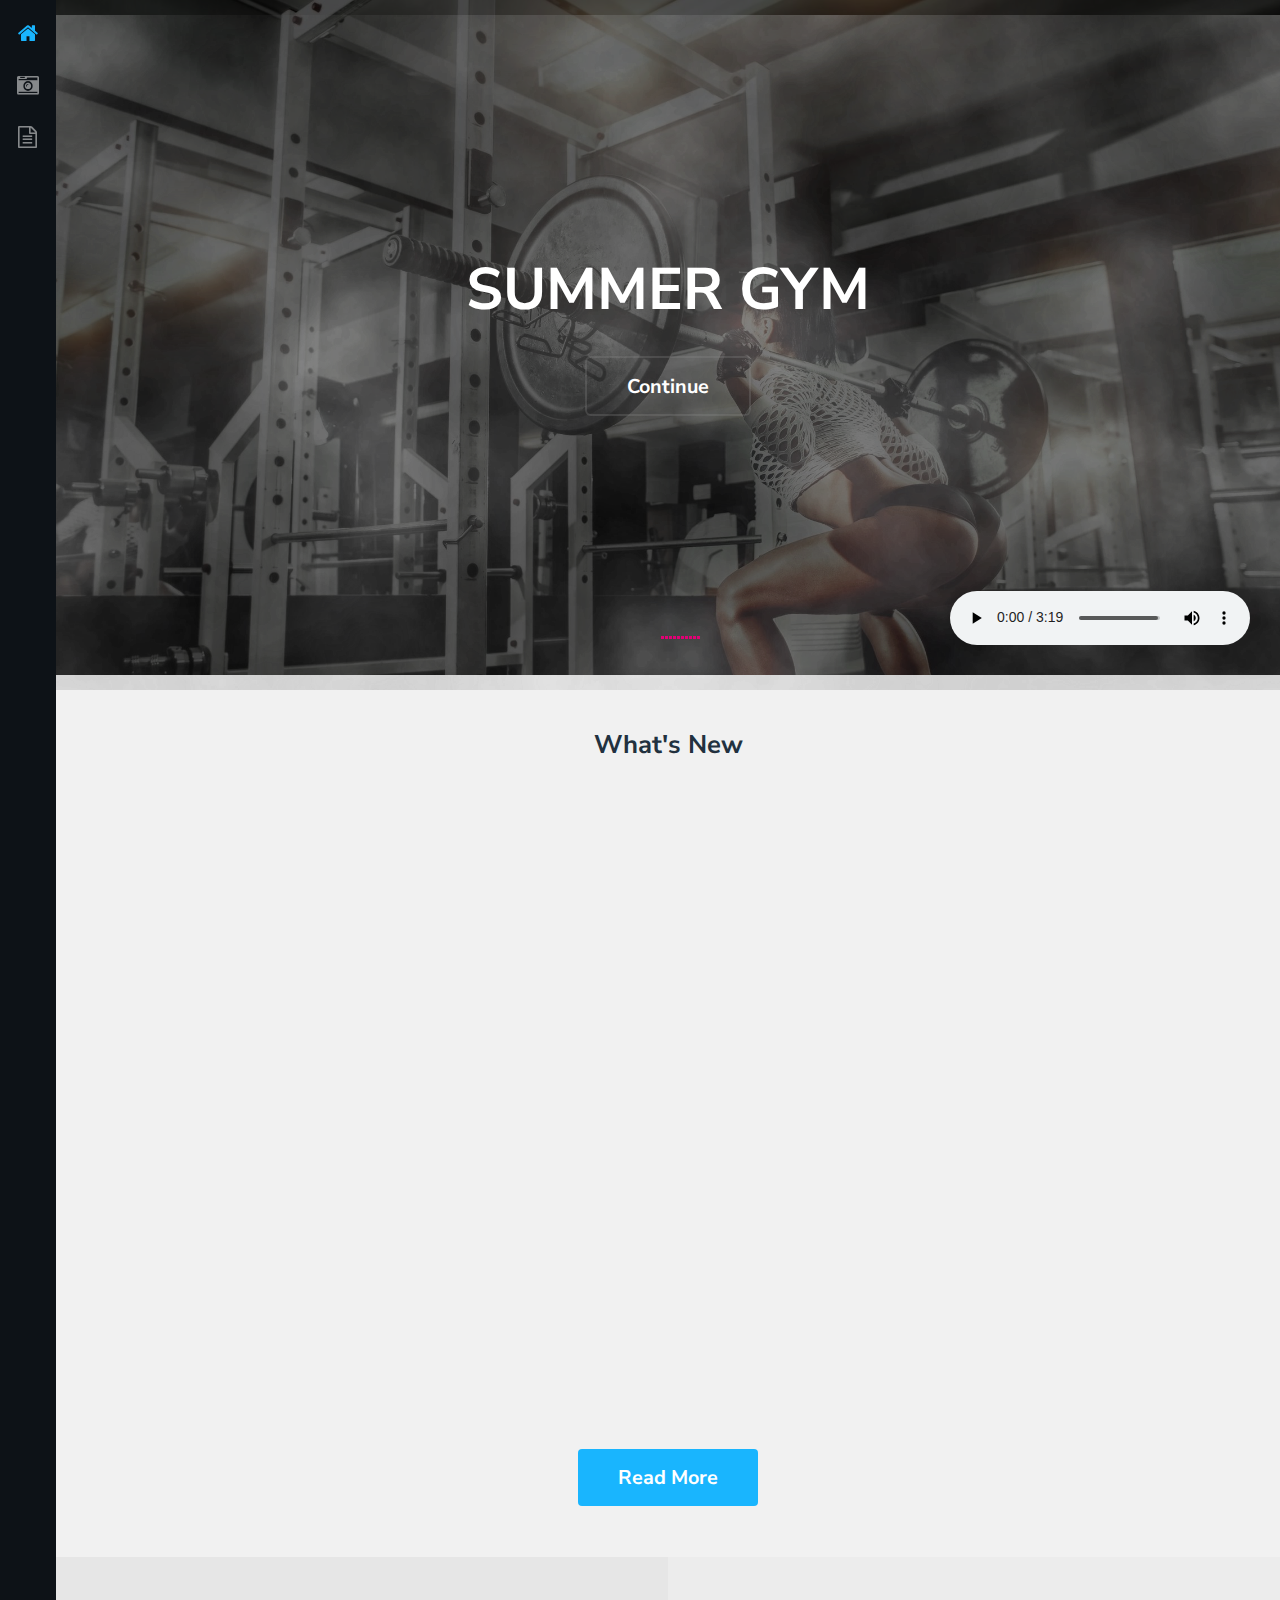
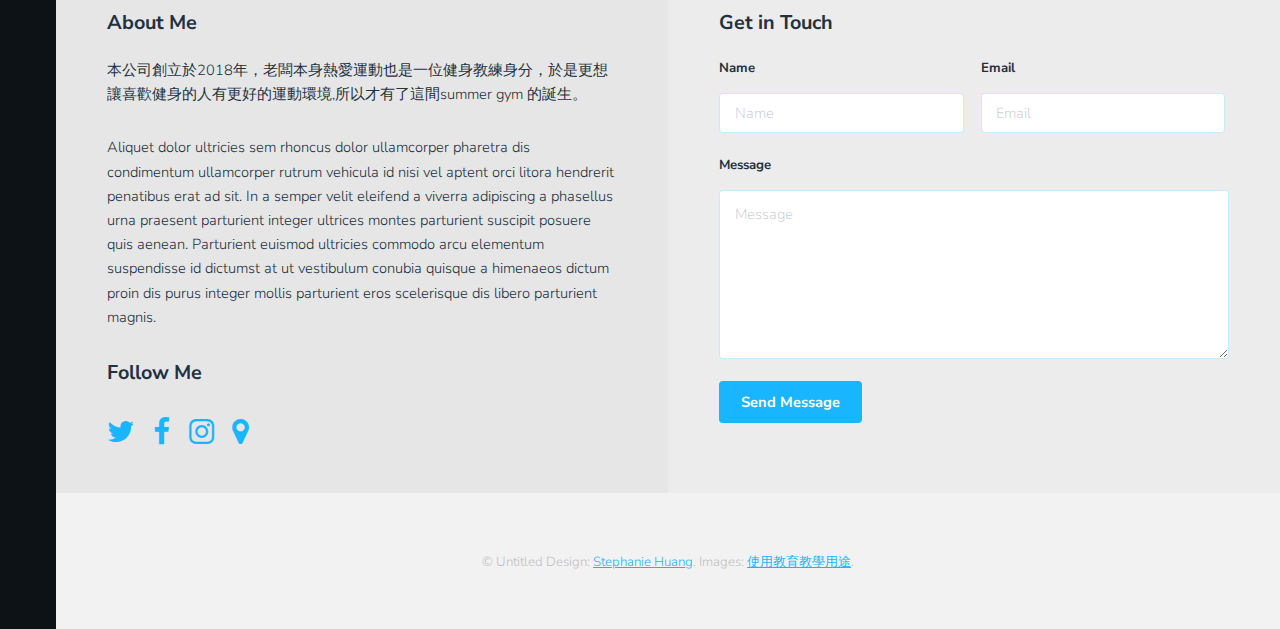
<file: index.html>
<!DOCTYPE HTML>

<html>

<head>
	<title>SUMMER GYM</title>
	<meta charset="utf-8" />
	<meta name="viewport" content="width=device-width, initial-scale=1" />
	<link rel="stylesheet" href="assets/css/main.css" />
	<link rel="stylesheet" href="fog.css">
	<link rel="shortcut icon" href="/dumbbell.png"/>
	<link rel="bookmark" href="/dumbbell.png"/>
	<!-- <link rel="bookmark" href="/dumbbell.png"/>是網頁標題/子目錄的意思 -->



	<style>
		
		#bars {
			height: 30px;
			left: 50%;
			margin: -30px 0 0 -20px;
			position: absolute;
			top: 50%;
			width: 40px;
			z-index: 9999;
			margin-top: 160px;
			margin-left:20px;
		}
	

		.bar {
			background: #E20074;
			bottom: 1px;
			height: 3px;
			position: absolute;
			width: 3px;
			animation: sound 0ms -800ms linear infinite alternate;
		}

		@keyframes sound {
			0% {
				opacity: .35;
				height: 3px;
			}

			100% {
				opacity: 1;
				height: 28px;
			}
		}
		.bar:nth-child(1) {
			left: 1px;
			animation-duration: 474ms;
		}

		.bar:nth-child(2) {
			left: 5px;
			animation-duration: 433ms;
		}

		.bar:nth-child(3) {
			left: 9px;
			animation-duration: 407ms;
		}

		.bar:nth-child(4) {
			left: 13px;
			animation-duration: 458ms;
		}

		.bar:nth-child(5) {
			left: 17px;
			animation-duration: 400ms;
		}

		.bar:nth-child(6) {
			left: 21px;
			animation-duration: 427ms;
		}

		.bar:nth-child(7) {
			left: 25px;
			animation-duration: 441ms;
		}

		.bar:nth-child(8) {
			left: 29px;
			animation-duration: 419ms;
		}

		.bar:nth-child(9) {
			left: 33px;
			animation-duration: 487ms;
		}

		.bar:nth-child(10) {
			left: 37px;
			animation-duration: 442ms;
		}
	</style>

</head>

<body>
	<div id='bars'>
		<div class='bar'></div>
		<div class='bar'></div>
		<div class='bar'></div>
		<div class='bar'></div>
		<div class='bar'></div>
		<div class='bar'></div>
		<div class='bar'></div>
		<div class='bar'></div>
		<div class='bar'></div>
		<div class='bar'></div>
	</div>


	<div class="page-wrap">

			<!-- Nav -->
			<nav id="nav">
				<ul>
					<li><a href="index.html" class="active"><span class="icon fa-home"></span></a></li>
					<li><a href="gallery.html"><span class="icon fa-camera-retro"></span></a></li>
					<li><a href="generic.html"><span class="icon fa-file-text-o"></span></a></li>
				</ul>
			</nav>
	
			<!-- Main -->
			<section id="main">
	
				<!-- Banner -->
				<section id="banner">
					<div class="inner">
						<h1>SUMMER  GYM</h1>
						<p><a href="https://templated.co"></a></p>
						<ul class="actions">
							<li><a href="#galleries" class="button alt scrolly big">Continue</a></li>
						</ul>
	
	
					</div>
					<!-- <img class="fogwrapper" src="/images/banner1.jpg"> -->
					<div id="foglayer_01" class="fog">
						<div class="image01"></div>
						<div class="image02"></div>
					</div>
					<div id="foglayer_02" class="fog">
						<div class="image01"></div>
						<div class="image02"></div>
					</div>
					<div id="foglayer_03" class="fog">
						<div class="image01"></div>
						<div class="image02"></div>
					</div>
						
					<audio id="music_player" controls loop preload="auto">
						<source
							src="Tyga - Dip (Official Video) ft. Nicki Minaj.mp3"
							type="audio/mpeg" />
						Your browser does not support the audio element. -->
					</audio>
					
						
	
				</section>
	
				<!-- Gallery -->
				<section id="galleries">
	
					<!-- Photo Galleries -->
					<div class="gallery">
						<header class="special">
							<h2>What's New</h2>
						</header>
						<div class="content">
							<div class="media">
								<a href="images/fulls/01.jpg"><img src="images/thumbs/01-1.jpg" alt=""
										title="This right here is a caption." /></a>
							</div>
							<div class="media">
								<a href="images/fulls/05.jpg"><img src="images/thumbs/05-5.jpg" alt=""
										title="This right here is a caption." /></a>
							</div>
							<div class="media">
								<a href="images/fulls/09.jpg"><img src="images/thumbs/09-9.jpg" alt=""
										title="This right here is a caption." /></a>
							</div>
							<div class="media">
								<a href="images/fulls/02.jpg"><img src="images/thumbs/02-2.jpg" alt=""
										title="This right here is a caption." /></a>
							</div>
							<div class="media">
								<a href="images/fulls/06.jpg"><img src="images/thumbs/06-6.jpg" alt=""
										title="This right here is a caption." /></a>
							</div>
							<div class="media">
								<a href="images/fulls/16.jpg"><img src="images/thumbs/16-16.jpg" alt=""
										title="This right here is a caption." /></a>
							</div>
							<div class="media">
								<a href="images/fulls/03.jpg"><img src="images/thumbs/03-3.jpg" alt=""
										title="This right here is a caption." /></a>
							</div>
							<div class="media">
								<a href="images/fulls/21.png"><img src="images/thumbs/21-21.jpg" alt=""
										title="This right here is a caption." /></a>
							</div>
						</div>
						<footer>
							<a href="gallery.html" class="button big"> Read More</a>
						</footer>
					</div>
				</section>
	
				<!-- Contact -->
				<section id="contact">
					<!-- Social -->
					<div class="social column">
						<h3>About Me</h3>
						<p>本公司創立於2018年，老闆本身熱愛運動也是一位健身教練身分，於是更想讓喜歡健身的人有更好的運動環境,所以才有了這間summer gym 的誕生。</p>
						<p>Aliquet dolor ultricies sem rhoncus dolor ullamcorper pharetra dis condimentum ullamcorper rutrum
							vehicula id nisi vel aptent orci litora hendrerit penatibus erat ad sit. In a semper velit
							eleifend a viverra adipiscing a phasellus urna praesent parturient integer ultrices montes
							parturient suscipit posuere quis aenean. Parturient euismod ultricies commodo arcu elementum
							suspendisse id dictumst at ut vestibulum conubia quisque a himenaeos dictum proin dis purus
							integer mollis parturient eros scelerisque dis libero parturient magnis.</p>
						<h3>Follow Me</h3>
						<ul class="icons">
							<li><a href="https://loadingram.com/places/top/summer-gym-%E6%A8%82%E5%8A%9B%E5%81%A5%E8%BA%AB%E6%88%BF-511743069236255"  target="_blank" class="icon fa-twitter"><span class="label">Twitter</span></a></li>
							<li><a href="https://www.facebook.com/summergymfitness/" target="_blank" class="icon fa-facebook"><span class="label">Facebook</span></a></li>
							<li><a href="https://www.instagram.com/summergym888/" target="_blank" class="icon fa-instagram"><span class="label">Instagram</span></a></li>
							<li><a href="https://goo.gl/maps/c6rn2M2whowG3s9T8" target="_blank" class="icon fa-map-marker"><span class="label">map-marker</span></a></li>
							<!-- (#=打入google的網站)(target="_blank)是網路分頁 -->
							
							<!-- <li><a href="#" class="icon fa-map-marker"><iframe width='100%' height='200' frameborder='0' scrolling='no' marginheight='0' marginwidth='0' src="https://www.google.com/maps/embed?pb=!1m18!1m12!1m3!1d31779.130261329046!2d120.52825599837844!3d24.076904118818796!2m3!1f0!2f0!3f0!3m2!1i1024!2i768!4f13.1!3m3!1m2!1s0x3469388f2fb20c5d%3A0x14e7cb570bcb76e9!2zNTAw5b2w5YyW57ij5b2w5YyW5biC5pet5YWJ6KW_6LevMzbomZ8!5e0!3m2!1szh-TW!2stw!4v1564840841063!5m2!1szh-TW!2stw" width="600" height="450" frameborder="0" style="border:0" allowfullscreen></iframe></a></li> -->
							
							<!-- <iframe width='100%' height='200' frameborder='0' scrolling='no' marginheight='0' marginwidth='0' src="https://www.google.com/maps/embed?pb=!1m18!1m12!1m3!1d31779.130261329046!2d120.52825599837844!3d24.076904118818796!2m3!1f0!2f0!3f0!3m2!1i1024!2i768!4f13.1!3m3!1m2!1s0x3469388f2fb20c5d%3A0x14e7cb570bcb76e9!2zNTAw5b2w5YyW57ij5b2w5YyW5biC5pet5YWJ6KW_6LevMzbomZ8!5e0!3m2!1szh-TW!2stw!4v1564840841063!5m2!1szh-TW!2stw" width="600" height="450" frameborder="0" style="border:0" allowfullscreen></iframe> -->
							<!-- (iframe是崁入網站視窗) -->
							
							
						</ul>
					</div>
	
					<!-- Form -->
					<div class="column">
						<h3>Get in Touch</h3>
						<!-- <form action="#" method="post"> -->
							<form>
							<div class="field half first">
								<label for="name">Name</label>
								<input name="name" id="name" type="text" placeholder="Name">
							</div>
							<div class="field half">
								<label for="email">Email</label>
								<input name="email" id="email" type="email" placeholder="Email">
							</div>
							<div class="field">
								<label for="message">Message</label>
								<textarea name="message" id="message" rows="6" placeholder="Message"></textarea>
							</div>
							<ul class="actions">
								<li><input value="Send Message" class="button" type="submit"></li>
							</ul>
						</form>
					</div>
	
				</section>
	
				<!-- Footer -->
				<footer id="footer">
					<div class="copyright">
						&copy; Untitled Design: <a href="https://templated.co/">Stephanie Huang</a>. Images: <a
							href="https://unsplash.com/">使用教育教學用途</a>.
					</div>
				</footer>
			</section>
		</div>

	<!-- Scripts -->
	<script src="assets/js/jquery.min.js"></script>
	<script src="assets/js/jquery.poptrox.min.js"></script>
	<script src="assets/js/jquery.scrolly.min.js"></script>
	<script src="assets/js/skel.min.js"></script>
	<script src="assets/js/util.js"></script>
	<script src="assets/js/main.js"></script>
	
	

</body>

</html>
</file>
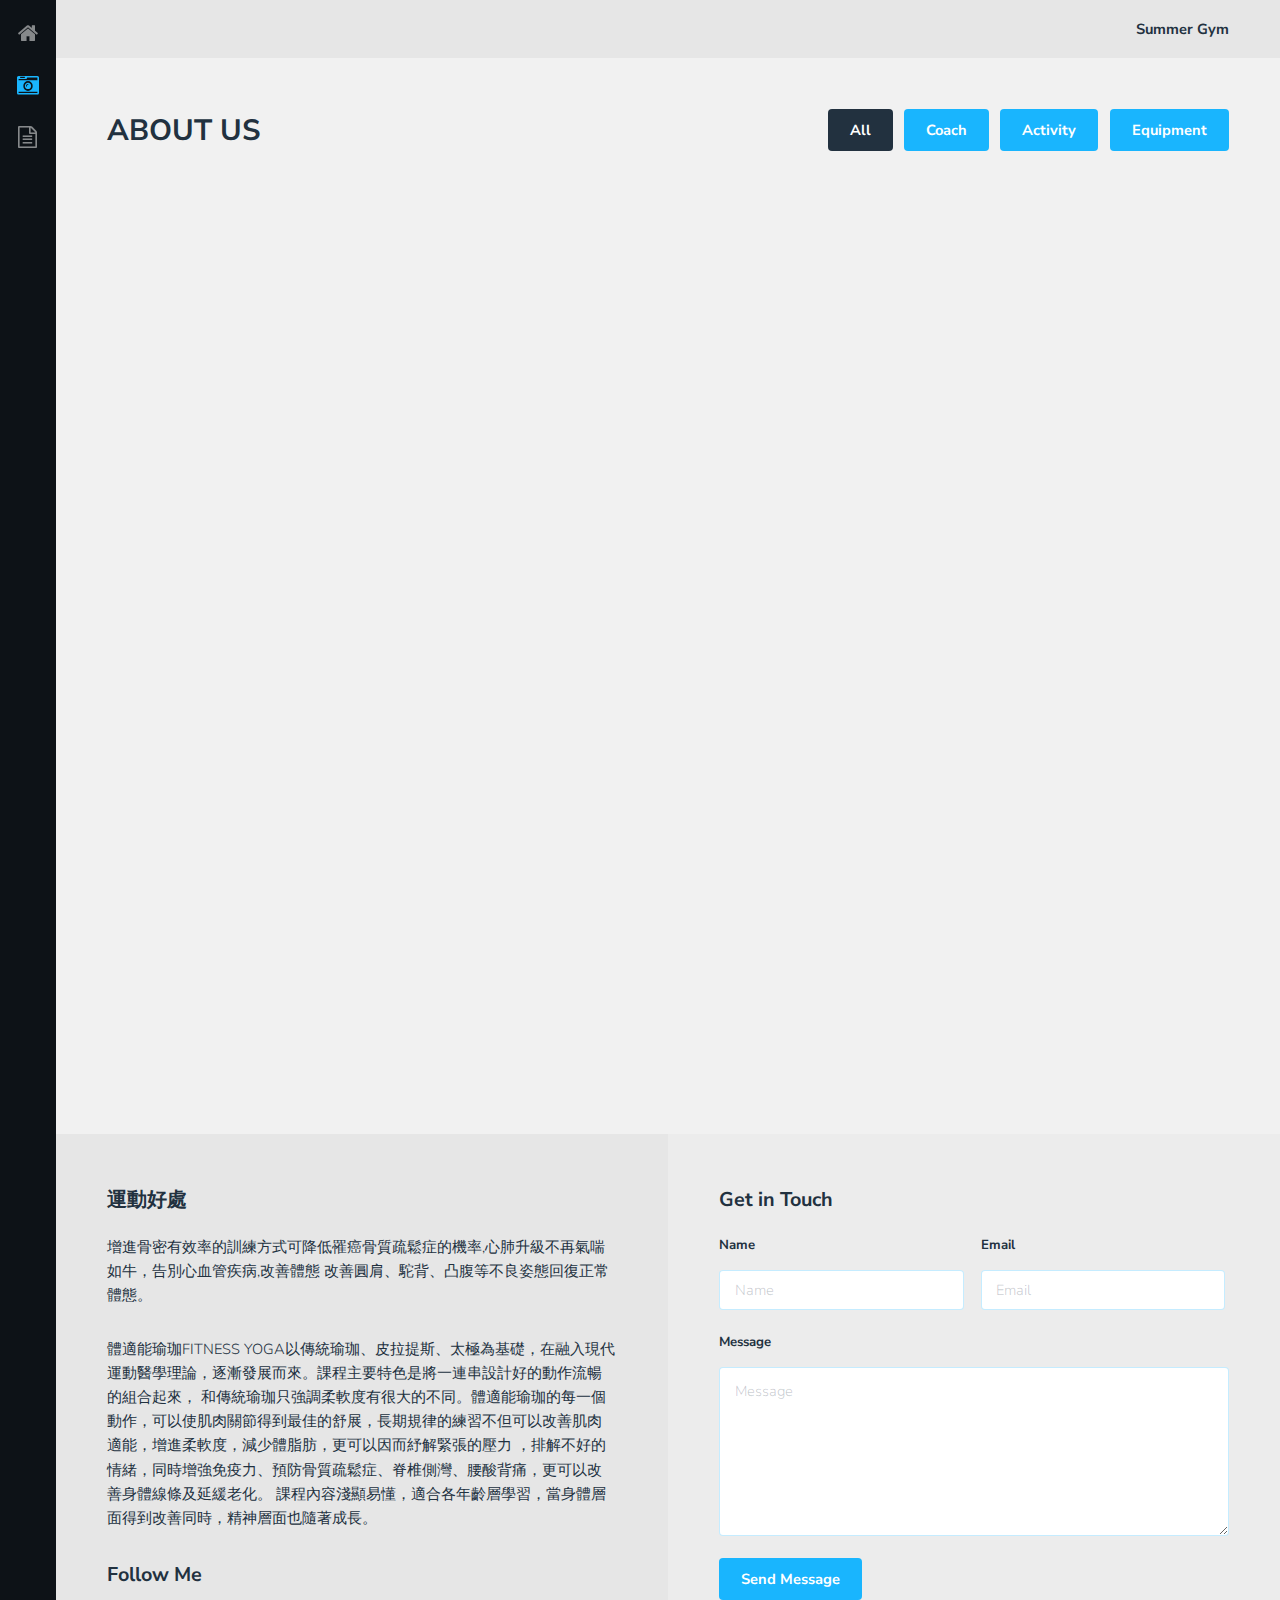
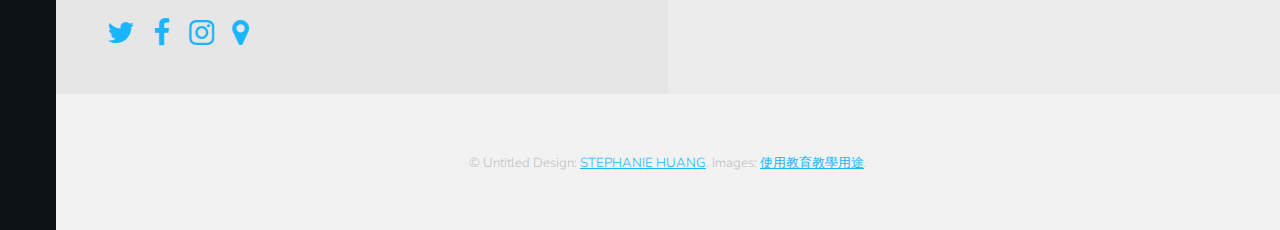
<file: gallery.html>
<!DOCTYPE HTML>
<!--
	Snapshot by TEMPLATED
	templated.co @templatedco
	Released for free under the Creative Commons Attribution 3.0 license (templated.co/license)
-->
<html>

<head>
	<title>SUMMER GYM</title>
	<meta charset="utf-8" />
	<meta name="viewport" content="width=device-width, initial-scale=1" />
	<link rel="stylesheet" href="assets/css/main.css" />
	<link rel="shortcut icon" href="/dumbbell.png"/>
	<link rel="bookmark" href="/dumbbell.png"/>
</head>

<body>



	<div class="page-wrap">

		<!-- Nav -->
		<nav id="nav">
			<ul>
				<li><a href="index.html"><span class="icon fa-home"></span></a></li>
				<li><a href="gallery.html" class="active"><span class="icon fa-camera-retro"></span></a></li>
				<li><a href="generic.html"><span class="icon fa-file-text-o"></span></a></li>
			</ul>
		</nav>

		<!-- Main -->
		<section id="main">

			<!-- Header -->
			<header id="header">
				<div>Summer Gym <span></span></div>
			</header>

			<!-- Gallery -->
			<section id="galleries">

				<!-- Photo Galleries -->
				<div class="gallery">

					<!-- Filters -->
					<header>
						<h1>ABOUT US</h1>
						<ul class="tabs">
							<li><a href="#" data-tag="all" class="button active">All</a></li>
							<li><a href="#" data-tag="Coach" class="button">Coach</a></li>
							<li><a href="#" data-tag="Activity" class="button">Activity</a></li>

							<li><a href="#" data-tag="Equipment" class="button">Equipment</a></li>
						</ul>
					</header>

					<div class="content photo">

						<div class="media all Coach">
							<a href="images/fulls/M/coach/2.jpg"><img src="images/fulls/M/coach/2-2.jpg" alt=""
									title="" /></a>
						</div>
						<div class="media all Activity">
							<a href="images/fulls/M/yoga&coach/yoga1.jpg"><img
									src="images/fulls/M/yoga&coach/yoga1-1.jpg" alt="" title="" /></a>
						</div>
						<div class="media all Equipment">
							<a href="/images/fulls/Equipment/113-main2 - 複製 (2).jpg"><img
									src="/images/fulls/Equipment/113-2.jpg" alt="" title="" /></a>
						</div>
						<div class="media all Coach">
							<a href="images/fulls/M/coach/3.jpg"><img src="images/fulls/M/coach/3-3.jpg" alt=""
									title="" /></a>
						</div>
						<div class="media all Activity">
							<a href="images/fulls/M/yoga&coach/yoga2.jpg"><img
									src="images/fulls/M/yoga&coach/yoga2-2.jpg" alt="" title="" /></a>
						</div>
						<div class="media all Equipment">
							<a href="images/thumbs/Equipment/117-2.jpg"><img src="images/thumbs/Equipment/117-2.jpg"
									alt="" title="" /></a>
						</div>
						<div class="media all Coach">
							<a href="images/fulls/M/coach/5.jpg"><img src="images/fulls/M/coach/5-5.jpg" alt=""
									title="" /></a>
						</div>
						<div class="media all Activity">
							<a href="images/fulls/M/yoga&coach/yoga5-5.jpg"><img
									src="images/fulls/M/yoga&coach/yoga5-5.jpg" alt="" title="" /></a>
						</div>
						<div class="media all Equipment">
							<a href="images/fulls/Equipment/E-03.jpg"><img src="images/fulls/Equipment/E-03.jpg" alt=""
									title="" /></a>
						</div>
						<div class="media all Coach">
							<a href="images/fulls/M/coach/04.jpg"><img src="images/fulls/M/coach/04.jpg" alt="" title="" /></a>
						</div>
						<div class="media all Activity">
							<a href="images/fulls/M/yoga&coach/yoga7.jpg"><img
									src="images/fulls/M/yoga&coach/yoga7-7.jpg" alt="" title="" /></a>
						</div>
						<div class="media all Equipment">
							<a href="images/thumbs/Equipment/E-04.jpg"><img src="images/fulls/Equipment/E-04.jpg" alt=""
									title="" /></a>
						</div>

					</div>
				</div>
			</section>
			<!-- <audio id="music_player" autoplay loop preload="auto">
				<source
					src="Tyga - Dip (Official Video) ft. Nicki Minaj.mp3"
					type="audio/mpeg" />
				Your browser does not support the audio element.
			</audio> -->
			<audio  autoplay="autoplay" src="Chris Lake - I Want You (Official Music Video).mp3" type="audio/mpeg" >
				Your browser does not support the audio element.
				</audio>

			<!-- Contact -->
			<section id="contact">
				<!-- Social -->
				<div class="social column">
					<h3>運動好處</h3>
					<p>增進骨密有效率的訓練方式可降低罹癌骨質疏鬆症的機率,心肺升級不再氣喘如牛，告別心血管疾病,改善體態
						改善圓肩、駝背、凸腹等不良姿態回復正常體態。</p>
					
					<p>體適能瑜珈FITNESS YOGA以傳統瑜珈、皮拉提斯、太極為基礎，在融入現代運動醫學理論，逐漸發展而來。課程主要特色是將一連串設計好的動作流暢的組合起來，
							和傳統瑜珈只強調柔軟度有很大的不同。體適能瑜珈的每一個動作，可以使肌肉關節得到最佳的舒展，長期規律的練習不但可以改善肌肉適能，增進柔軟度，減少體脂肪，更可以因而紓解緊張的壓力
							，排解不好的情緒，同時增強免疫力、預防骨質疏鬆症、脊椎側灣、腰酸背痛，更可以改善身體線條及延緩老化。
							課程內容淺顯易懂，適合各年齡層學習，當身體層面得到改善同時，精神層面也隨著成長。</p>
					<h3>Follow Me</h3>
					<ul class="icons">
						<li><a href="https://loadingram.com/places/top/summer-gym-%E6%A8%82%E5%8A%9B%E5%81%A5%E8%BA%AB%E6%88%BF-511743069236255"  target="_blank" class="icon fa-twitter"><span class="label">Twitter</span></a></li>
						<li><a href="https://www.facebook.com/summergymfitness/" target="_blank" class="icon fa-facebook"><span class="label">Facebook</span></a></li>
						<li><a href="https://www.instagram.com/summergym888/" target="_blank" class="icon fa-instagram"><span class="label">Instagram</span></a></li>
						<li><a href="https://goo.gl/maps/c6rn2M2whowG3s9T8" target="_blank" class="icon fa-map-marker"><span class="label">map-marker</span></a></li>
					</ul>
				</div>

				<!-- Form -->
				<div class="column">
					<h3>Get in Touch</h3>
					<!-- <form action="#" method="post"> -->
							<form>
						<div class="field half first">
							<label for="name">Name</label>
							<input name="name" id="name" type="text" placeholder="Name">
						</div>
						<div class="field half">
							<label for="email">Email</label>
							<input name="email" id="email" type="email" placeholder="Email">
						</div>
						<div class="field">
							<label for="message">Message</label>
							<textarea name="message" id="message" rows="6" placeholder="Message"></textarea>
						</div>
						<ul class="actions">
							<li><input value="Send Message" h class="button" type="submit"></li>
						</ul>
					</form>
				</div>

			</section>

			<!-- Footer -->
			<footer id="footer">
				<div class="copyright">
					&copy; Untitled Design: <a href="https://templated.co/">STEPHANIE HUANG</a>. Images: <a
						href="https://unsplash.com/">使用教育教學用途</a>.
				</div>
			</footer>
		</section>
	</div>

	<!-- Scripts -->
	<script src="assets/js/jquery.min.js"></script>
	<script src="assets/js/jquery.poptrox.min.js"></script>
	<script src="assets/js/jquery.scrolly.min.js"></script>
	<script src="assets/js/skel.min.js"></script>
	<script src="assets/js/util.js"></script>
	<script src="assets/js/main.js"></script>

</body>

</html>
</file>
<file: fog.css>
body {
    overflow-x: hidden; 
    background: #000;
}

/* FOG ANIMATION */
.fogwrapper {
  height: 100%;
  width: 100%;
  position: absolute;
  top: 0;
  -webkit-filter: blur(1px) grayscale(0.2) saturate(1.2) sepia(0.2);
}

#foglayer_01 {
  width: 200%;
  height: 100%;
  position: absolute;
  z-index: 2;
  animation: foglayer_01_opacity 10s linear infinite, foglayer_moveme 15s linear infinite;
  -webkit-animation: foglayer_01_opacity 10s linear infinite, foglayer_moveme 15s linear infinite;
}
#foglayer_01 .image01, #foglayer_01 .image02 {
  background: url("fog1.png") repeat-x top left transparent;
  background-size: 100%;
  width: 50%;
  height: 100%;
  float: left;
}

#foglayer_02 {
  width: 200%;
  height: 100%;
  position: absolute;
  z-index: 2;
  animation: foglayer_02_opacity 21s linear infinite,
				foglayer_moveme 13s linear infinite;
  -webkit-animation: foglayer_01_opacity 21s linear infinite,
				foglayer_moveme 13s linear infinite;
}
#foglayer_02 .image01, #foglayer_02 .image02 {
  background: url("fog2.png") repeat-x top left transparent;
  background-size: 100%;
  width: 50%;
  height: 100%;
  float: left;
}

#foglayer_03 {
  width: 200%;
  height: 100%;
  position: absolute;
  z-index: 2;
  animation: foglayer_02_opacity 21s linear infinite,
				foglayer_moveme 13s linear infinite;
  -webkit-animation: foglayer_01_opacity 21s linear infinite,
				foglayer_moveme 13s linear infinite;
}
#foglayer_03 .image01, #foglayer_03 .image02 {
  background: url("fog2.png") repeat-x top left transparent;
  background-size: 100%;
  width: 50%;
  height: 100%;
  float: left;
}

@keyframes foglayer_01_opacity {
  0% {
    opacity: .1;
  }
  22% {
    opacity: .5;
  }
  40% {
    opacity: .28;
  }
  58% {
    opacity: .4;
  }
  80% {
    opacity: .16;
  }
  100% {
    opacity: .1;
  }
}
@-webkit-keyframes foglayer_01_opacity {
  0% {
    opacity: .1;
  }
  22% {
    opacity: .5;
  }
  40% {
    opacity: .28;
  }
  58% {
    opacity: .4;
  }
  80% {
    opacity: .16;
  }
  100% {
    opacity: .1;
  }
}

@keyframes foglayer_02_opacity {
  0% {
    opacity: .5;
  }
  25% {
    opacity: .2;
  }
  50% {
    opacity: .1;
  }
  80% {
    opacity: .3;
  }
  100% {
    opacity: .5;
  }
}
@-webkit-keyframes foglayer_02_opacity {
  0% {
    opacity: .5;
  }
  25% {
    opacity: .2;
  }
  50% {
    opacity: .1;
  }
  80% {
    opacity: .3;
  }
  100% {
    opacity: .5;
  }
}

@keyframes foglayer_03_opacity {
  0% {
    opacity: .8;
  }
  27% {
    opacity: .2;
  }
  52% {
    opacity: .6;
  }
  68% {
    opacity: .3;
  }
  100% {
    opacity: .8;
  }
}
@-webkit-keyframes foglayer_03_opacity {
  0% {
    opacity: .8;
  }
  27% {
    opacity: .2;
  }
  52% {
    opacity: .6;
  }
  68% {
    opacity: .3;
  }
  100% {
    opacity: .8;
  }
}

@keyframes foglayer_moveme {
  0% {
    left: 0;
  }
  100% {
    left: -100%;
  }
}
@-webkit-keyframes foglayer_moveme {
  0% {
    left: 0;
  }
  100% {
    left: -100%;
  }
}
</file>
<file: assets/css/main.css>
@import url(font-awesome.min.css);
@import url("https://fonts.googleapis.com/css?family=Nunito+Sans:300,400,600");

/*
	Snapshot by TEMPLATED
	templated.co @templatedco
	Released for free under the Creative Commons Attribution 3.0 license (templated.co/license)
*/

/* Reset */

	html, body, div, span, applet, object, iframe, h1, h2, h3, h4, h5, h6, p, blockquote, pre, a, abbr, acronym, address, big, cite, code, del, dfn, em, img, ins, kbd, q, s, samp, small, strike, strong, sub, sup, tt, var, b, u, i, center, dl, dt, dd, ol, ul, li, fieldset, form, label, legend, table, caption, tbody, tfoot, thead, tr, th, td, article, aside, canvas, details, embed, figure, figcaption, footer, header, hgroup, menu, nav, output, ruby, section, summary, time, mark, audio, video {
		margin: 0;
		padding: 0;
		border: 0;
		font-size: 100%;
		font: inherit;
		vertical-align: baseline;
	}

	article, aside, details, figcaption, figure, footer, header, hgroup, menu, nav, section {
		display: block;
	}

	body {
		line-height: 1;
	}

	ol, ul {
		list-style: none;
	}

	blockquote, q {
		quotes: none;
	}

	blockquote:before, blockquote:after, q:before, q:after {
		content: '';
		content: none;
	}

	table {
		border-collapse: collapse;
		border-spacing: 0;
	}

	body {
		-webkit-text-size-adjust: none;
	}

/* Box Model */

	*, *:before, *:after {
		-moz-box-sizing: border-box;
		-webkit-box-sizing: border-box;
		box-sizing: border-box;
	}

/* Basic */

	@-ms-viewport {
		width: device-width;
	}

	body {
		-ms-overflow-style: scrollbar;
	}

	@media screen and (max-width: 480px) {

		html, body {
			min-width: 320px;
		}

	}

	body {
		background: #fff;
	}

		body.is-loading *, body.is-loading *:before, body.is-loading *:after {
			-moz-animation: none !important;
			-webkit-animation: none !important;
			-ms-animation: none !important;
			animation: none !important;
			-moz-transition: none !important;
			-webkit-transition: none !important;
			-ms-transition: none !important;
			transition: none !important;
		}

/* Type */

	body {
		background-color: #fff;
		color: #22313F;
	}

	body, input, select, textarea {
		font-family: "Nunito Sans", Arial, Helvetica, sans-serif;
		font-size: 13pt;
		font-weight: 300;
		line-height: 1.65;
	}

		@media screen and (max-width: 1680px) {

			body, input, select, textarea {
				font-size: 11pt;
			}

		}

		@media screen and (max-width: 1280px) {

			body, input, select, textarea {
				font-size: 11pt;
			}

		}

		@media screen and (max-width: 980px) {

			body, input, select, textarea {
				font-size: 11pt;
			}

		}

		@media screen and (max-width: 736px) {

			body, input, select, textarea {
				font-size: 12pt;
			}

		}

		@media screen and (max-width: 480px) {

			body, input, select, textarea {
				font-size: 12pt;
			}

		}

	a {
		text-decoration: underline;
		color: #19B5FE;
	}

		a:hover {
			text-decoration: none;
			color: #019be3;
		}

	strong, b {
		font-weight: 700;
	}

	em, i {
		font-style: italic;
	}

	p {
		margin: 0 0 2em 0;
	}

	h1, h2, h3, h4, h5, h6 {
		font-weight: 700;
		line-height: 1.5;
		margin: 0 0 1em 0;
	}

		h1 a, h2 a, h3 a, h4 a, h5 a, h6 a {
			color: inherit;
			text-decoration: none;
		}

	h1 {
		font-size: 2em;
	}

		@media screen and (max-width: 480px) {

			h1 {
				font-size: 1.5em;
			}

		}

	h2 {
		font-size: 1.75em;
	}

		@media screen and (max-width: 480px) {

			h2 {
				font-size: 1.4em;
			}

		}

	h3 {
		font-size: 1.35em;
	}

	h4 {
		font-size: 1.1em;
	}

	h5 {
		font-size: 0.9em;
	}

	h6 {
		font-size: 0.7em;
	}

	sub {
		font-size: 0.8em;
		position: relative;
		top: 0.5em;
	}

	sup {
		font-size: 0.8em;
		position: relative;
		top: -0.5em;
	}

	blockquote {
		border-left: solid 4px;
		font-style: italic;
		margin: 0 0 2em 0;
		padding: 0.5em 0 0.5em 2em;
	}

	code {
		border-radius: 4px;
		border: solid 1px;
		font-family: "Courier New", monospace;
		font-size: 0.9em;
		margin: 0 0.25em;
		padding: 0.25em 0.65em;
	}

	pre {
		-webkit-overflow-scrolling: touch;
		font-family: "Courier New", monospace;
		font-size: 0.9em;
		margin: 0 0 2em 0;
	}

		pre code {
			display: block;
			line-height: 1.75;
			padding: 1em 1.5em;
			overflow-x: auto;
		}

	hr {
		border: 0;
		border-bottom: solid 1px;
		margin: 2em 0;
	}

		hr.major {
			margin: 3em 0;
		}

	.align-left {
		text-align: left;
	}

	.align-center {
		text-align: center;
	}

	.align-right {
		text-align: right;
	}

/* Box */

	.box {
		border-radius: 4px;
		border: solid 1px rgba(144, 144, 144, 0.25);
		margin-bottom: 2em;
		padding: 1.5em;
	}

		.box > :last-child,
		.box > :last-child > :last-child,
		.box > :last-child > :last-child > :last-child {
			margin-bottom: 0;
		}

		.box.alt {
			border: 0;
			border-radius: 0;
			padding: 0;
		}

/* Button */

	input[type="submit"],
	input[type="reset"],
	input[type="button"],
	button,
	.button {
		-moz-appearance: none;
		-webkit-appearance: none;
		-ms-appearance: none;
		appearance: none;
		-moz-transition: background-color 0.2s ease-in-out, color 0.2s ease-in-out;
		-webkit-transition: background-color 0.2s ease-in-out, color 0.2s ease-in-out;
		-ms-transition: background-color 0.2s ease-in-out, color 0.2s ease-in-out;
		transition: background-color 0.2s ease-in-out, color 0.2s ease-in-out;
		background: #19B5FE;
		color: #FFF;
		border-radius: 4px;
		border: 0;
		cursor: pointer;
		display: inline-block;
		font-weight: 700;
		height: 2.85em;
		line-height: 2.95em;
		padding: 0 1.5em;
		text-align: center;
		text-decoration: none;
		white-space: nowrap;
	}

		input[type="submit"].active,
		input[type="reset"].active,
		input[type="button"].active,
		button.active,
		.button.active {
			color: #FFF;
			background: #22313F;
		}

			input[type="submit"].active:hover,
			input[type="reset"].active:hover,
			input[type="button"].active:hover,
			button.active:hover,
			.button.active:hover {
				color: #FFF;
				background: #22313F;
			}

		input[type="submit"]:hover,
		input[type="reset"]:hover,
		input[type="button"]:hover,
		button:hover,
		.button:hover {
			color: #FFF;
			background: #019be3;
		}

		input[type="submit"].alt,
		input[type="reset"].alt,
		input[type="button"].alt,
		button.alt,
		.button.alt {
			background: none;
			box-shadow: 0 0 0 2px rgba(144, 144, 144, 0.25);
		}

			input[type="submit"].alt:hover,
			input[type="reset"].alt:hover,
			input[type="button"].alt:hover,
			button.alt:hover,
			.button.alt:hover {
				background: rgba(144, 144, 144, 0.075);
				box-shadow: 0 0 0 2px rgba(144, 144, 144, 0.25);
			}

		input[type="submit"].icon,
		input[type="reset"].icon,
		input[type="button"].icon,
		button.icon,
		.button.icon {
			padding-left: 1.35em;
		}

			input[type="submit"].icon:before,
			input[type="reset"].icon:before,
			input[type="button"].icon:before,
			button.icon:before,
			.button.icon:before {
				margin-right: 0.5em;
			}

		input[type="submit"].fit,
		input[type="reset"].fit,
		input[type="button"].fit,
		button.fit,
		.button.fit {
			display: block;
			margin: 0 0 1em 0;
			width: 100%;
		}

		input[type="submit"].small,
		input[type="reset"].small,
		input[type="button"].small,
		button.small,
		.button.small {
			font-size: 0.8em;
		}

		input[type="submit"].big,
		input[type="reset"].big,
		input[type="button"].big,
		button.big,
		.button.big {
			font-size: 1.35em;
			padding: 0 2em;
		}

		input[type="submit"].disabled, input[type="submit"]:disabled,
		input[type="reset"].disabled,
		input[type="reset"]:disabled,
		input[type="button"].disabled,
		input[type="button"]:disabled,
		button.disabled,
		button:disabled,
		.button.disabled,
		.button:disabled {
			-moz-pointer-events: none;
			-webkit-pointer-events: none;
			-ms-pointer-events: none;
			pointer-events: none;
			opacity: 0.25;
		}

		@media screen and (max-width: 480px) {

			input[type="submit"],
			input[type="reset"],
			input[type="button"],
			button,
			.button {
				padding: 0;
			}

		}

/* Contact */

	#contact {
		display: -ms-flexbox;
		-ms-flex-pack: justify;
		display: -moz-flex;
		display: -webkit-flex;
		display: -ms-flex;
		display: flex;
		-moz-flex-wrap: wrap;
		-webkit-flex-wrap: wrap;
		-ms-flex-wrap: wrap;
		flex-wrap: wrap;
		-moz-justify-content: space-between;
		-webkit-justify-content: space-between;
		-ms-justify-content: space-between;
		justify-content: space-between;
		background: #ececec;
	}

		#contact form {
			margin: 0;
		}

		#contact .icons {
			margin-bottom: 1em;
		}

		#contact .column {
			padding: 3.5em 0 1.5em 0;
			padding-left: 3.5em;
			padding-right: 3.5em;
			width: 50%;
		}

			#contact .column.social {
				background: #e6e6e6;
			}

			@media screen and (max-width: 980px) {

				#contact .column {
					padding: 2em 0 0.1em 0;
					padding-left: 2em;
					padding-right: 2em;
				}

			}

			@media screen and (max-width: 736px) {

				#contact .column {
					width: 100%;
				}

			}

			@media screen and (max-width: 480px) {

				#contact .column {
					padding: 1em 0 0.1em 0;
					padding-left: 1em;
					padding-right: 1em;
				}

			}

/* Form */

	form {
		margin: 0 0 2em 0;
	}

		form .field {
			margin-bottom: 1.5em;
		}

			form .field.half {
				display: inline-block;
				width: 48%;
			}

				form .field.half.first {
					margin-right: 2.5%;
				}

		@media screen and (max-width: 980px) {

			form .field.half {
				display: block;
				width: 100%;
			}

				form .field.half.first {
					margin-right: 0;
				}

		}

	label {
		display: block;
		font-size: 0.9em;
		font-weight: 700;
		margin: 0 0 1em 0;
	}

	input[type="text"],
	input[type="password"],
	input[type="email"],
	select,
	textarea {
		-moz-appearance: none;
		-webkit-appearance: none;
		-ms-appearance: none;
		appearance: none;
		border-radius: 4px;
		border: solid 1px rgba(25, 181, 254, 0.25);
		color: inherit;
		display: block;
		outline: 0;
		padding: 0 1em;
		text-decoration: none;
		width: 100%;
	}

		input[type="text"]:invalid,
		input[type="password"]:invalid,
		input[type="email"]:invalid,
		select:invalid,
		textarea:invalid {
			box-shadow: none;
		}

		input[type="text"]:active, input[type="text"]:focus,
		input[type="password"]:active,
		input[type="password"]:focus,
		input[type="email"]:active,
		input[type="email"]:focus,
		select:active,
		select:focus,
		textarea:active,
		textarea:focus {
			border: solid 1px #19B5FE;
		}

	.select-wrapper {
		text-decoration: none;
		display: block;
		position: relative;
	}

		.select-wrapper:before {
			-moz-osx-font-smoothing: grayscale;
			-webkit-font-smoothing: antialiased;
			font-family: FontAwesome;
			font-style: normal;
			font-weight: normal;
			text-transform: none !important;
		}

		.select-wrapper:before {
			content: '\f078';
			display: block;
			height: 2.75em;
			line-height: 2.75em;
			pointer-events: none;
			position: absolute;
			right: 0;
			text-align: center;
			top: 0;
			width: 2.75em;
		}

		.select-wrapper select::-ms-expand {
			display: none;
		}

	input[type="text"],
	input[type="password"],
	input[type="email"],
	select {
		height: 2.75em;
	}

	textarea {
		padding: 0.75em 1em;
	}

	input[type="checkbox"],
	input[type="radio"] {
		-moz-appearance: none;
		-webkit-appearance: none;
		-ms-appearance: none;
		appearance: none;
		display: block;
		float: left;
		margin-right: -2em;
		opacity: 0;
		width: 1em;
		z-index: -1;
	}

		input[type="checkbox"] + label,
		input[type="radio"] + label {
			text-decoration: none;
			cursor: pointer;
			display: inline-block;
			font-size: 1em;
			font-weight: 300;
			padding-left: 2.4em;
			padding-right: 0.75em;
			position: relative;
		}

			input[type="checkbox"] + label:before,
			input[type="radio"] + label:before {
				-moz-osx-font-smoothing: grayscale;
				-webkit-font-smoothing: antialiased;
				font-family: FontAwesome;
				font-style: normal;
				font-weight: normal;
				text-transform: none !important;
			}

			input[type="checkbox"] + label:before,
			input[type="radio"] + label:before {
				border-radius: 4px;
				border: solid 1px;
				content: '';
				display: inline-block;
				height: 1.65em;
				left: 0;
				line-height: 1.58125em;
				position: absolute;
				text-align: center;
				top: 0;
				width: 1.65em;
			}

		input[type="checkbox"]:checked + label:before,
		input[type="radio"]:checked + label:before {
			content: '\f00c';
		}

	input[type="checkbox"] + label:before {
		border-radius: 4px;
	}

	input[type="radio"] + label:before {
		border-radius: 100%;
	}

	::-webkit-input-placeholder {
		opacity: 1.0;
		color: rgba(34, 49, 63, 0.25);
	}

	:-moz-placeholder {
		opacity: 1.0;
		color: rgba(34, 49, 63, 0.25);
	}

	::-moz-placeholder {
		opacity: 1.0;
		color: rgba(34, 49, 63, 0.25);
	}

	:-ms-input-placeholder {
		opacity: 1.0;
		color: rgba(34, 49, 63, 0.25);
	}

	.formerize-placeholder {
		opacity: 1.0;
		color: rgba(34, 49, 63, 0.25);
	}

/* Gallery */

	@-moz-keyframes gallery {
		100% {
			opacity: 1;		}
	}

	@-webkit-keyframes gallery {
		100% {
			opacity: 1;		}
	}

	@-ms-keyframes gallery {
		100% {
			opacity: 1;		}
	}

	@keyframes gallery {
		100% {
			opacity: 1;		}
	}

	.gallery {
		padding: 3.5em;
		position: relative;
		overflow: hidden;
		min-height: 37em;
	}

		@media screen and (max-width: 980px) {

			.gallery {
				padding: 2em;
				min-height: 20em;
			}

				.gallery header h2 {
					margin-bottom: 1em;
				}

		}

		@media screen and (max-width: 480px) {

			.gallery {
				padding: 1em;
			}

		}

		.gallery header {
			display: -ms-flexbox;
			-ms-flex-pack: justify;
			display: -moz-flex;
			display: -webkit-flex;
			display: -ms-flex;
			display: flex;
			-moz-flex-wrap: wrap;
			-webkit-flex-wrap: wrap;
			-ms-flex-wrap: wrap;
			flex-wrap: wrap;
			-moz-justify-content: space-between;
			-webkit-justify-content: space-between;
			-ms-justify-content: space-between;
			justify-content: space-between;
		}

			.gallery header.special {
				-moz-justify-content: center;
				-webkit-justify-content: center;
				-ms-justify-content: center;
				justify-content: center;
			}

			@media screen and (max-width: 736px) {

				.gallery header {
					display: block;
				}

			}

			@media screen and (max-width: 480px) {

				.gallery header h2 {
					margin-bottom: .5em;
				}

			}

		.gallery footer {
			text-align: center;
			margin-top: 4em;
		}

		.gallery .content {
			display: -ms-flexbox;
			display: -moz-flex;
			display: -webkit-flex;
			display: -ms-flex;
			display: flex;
			-moz-flex-wrap: wrap;
			-webkit-flex-wrap: wrap;
			-ms-flex-wrap: wrap;
			flex-wrap: wrap;
			-moz-justify-content: -moz-flex-start;
			-webkit-justify-content: -webkit-flex-start;
			-ms-justify-content: -ms-flex-start;
			justify-content: flex-start;
		}

			.gallery .content .media {
				-moz-animation: gallery 0.75s ease-out 0.4s forwards;
				-webkit-animation: gallery 0.75s ease-out 0.4s forwards;
				-ms-animation: gallery 0.75s ease-out 0.4s forwards;
				animation: gallery 0.75s ease-out 0.4s forwards;
				margin-bottom: 0;
				overflow: hidden;
				opacity: 0;
				position: relative;
				width: 25%;
				height: 300px;
				overflow: hidden;
			}
			/* 超出的範圍隱藏 */

				.gallery .content .media a {
					display: block;
				}

				/* #galleries .gallery .photo .media {
					background-position: center;
					background-repeat: no-repeat;
					background-size: cover;
				}

				#galleries .gallery .photo .media:nth-child(1){
					background-image: url(/images/fulls/M/coach/2-2.jpg);
				}
				
				.gallery .content .media img {
					width: 100%;
					height: auto;
					height: unset!important;
					opacity: 0;
				} */
				.gallery .content .media img {
					-moz-transition: -moz-transform 0.2s ease-in-out;
					-webkit-transition: -webkit-transform 0.2s ease-in-out;
					-ms-transition: -ms-transform 0.2s ease-in-out;
					transition: transform 0.2s ease-in-out;
					min-width: 100%;
					width:100%;
					height: 300px;
					/* height :auto; */
					vertical-align: middle;
				}
				/* 把最大寬度改成最小寬度 */

				.gallery .content .media:hover img {
					-moz-transform: scale(1.075);
					-webkit-transform: scale(1.075);
					-ms-transform: scale(1.075);
					transform: scale(1.075);
				}

				@media screen and (max-width: 736px) {

					.gallery .content .media {
						width: 50%;
					}

				}

				@media screen and (max-width: 480px) {

					.gallery .content .media {
						width: 100%;
					}

				}

/* Icon */

	.icon {
		text-decoration: none;
		border-bottom: none;
		position: relative;
	}

		.icon:before {
			-moz-osx-font-smoothing: grayscale;
			-webkit-font-smoothing: antialiased;
			font-family: FontAwesome;
			font-style: normal;
			font-weight: normal;
			text-transform: none !important;
		}

		.icon > .label {
			display: none;
		}

/* Image */

	.image {
		border: 0;
		display: inline-block;
		position: relative;
	}

		.image img {
			display: block;
		}

		.image.left, .image.right {
			max-width: 40%;
		}

			.image.left img, .image.right img {
				width: 100%;
			}

			@media screen and (max-width: 480px) {

				.image.left, .image.right {
					max-width: 100%;
					width: 100%;
				}

			}

		.image.left {
			float: left;
			margin: 0 1.5em 1em 0;
			top: 0.25em;
		}

			@media screen and (max-width: 480px) {

				.image.left {
					float: none;
					margin: 0 0 1em 0;
				}

			}

		.image.right {
			float: right;
			margin: 0 0 1em 1.5em;
			top: 0.25em;
		}

			@media screen and (max-width: 480px) {

				.image.right {
					float: none;
					margin: 0 0 1em 0;
				}

			}

		.image.fit {
			display: block;
			margin: 0 0 2em 0;
			width: 100%;
		}

			.image.fit img {
				width: 100%;
			}

		.image.special {
			border: solid 1px rgba(144, 144, 144, 0.25);
			padding: 1em;
		}

		.image.main {
			display: block;
			margin: 0 0 3em 0;
			width: 100%;
		}

			.image.main img {
				width: 100%;
			}

/* List */

	ol {
		list-style: decimal;
		margin: 0 0 2em 0;
		padding-left: 1.25em;
	}

		ol li {
			padding-left: 0.25em;
		}

	ul {
		list-style: disc;
		margin: 0 0 2em 0;
		padding-left: 1em;
	}

		ul li {
			padding-left: 0.5em;
		}

		ul.alt {
			list-style: none;
			padding-left: 0;
		}

			ul.alt li {
				border-top: solid 1px;
				padding: 0.5em 0;
			}

				ul.alt li:first-child {
					border-top: 0;
					padding-top: 0;
				}

		ul.tabs {
			list-style: none;
			padding-left: 0;
		}

			ul.tabs li {
				display: inline-block;
			}

				ul.tabs li:first-child {
					padding: 0;
				}

				@media screen and (max-width: 736px) {

					ul.tabs li {
						display: block;
						margin: 0 0 .25em 0;
						padding: 0;
					}

						ul.tabs li .button {
							width: 100%;
						}

				}

			@media screen and (max-width: 480px) {

				ul.tabs {
					margin-bottom: 1em;
				}

			}

		ul.icons {
			cursor: default;
			list-style: none;
			padding-left: 0;
		}

			ul.icons li {
				display: inline-block;
				padding: 0 1em 0 0;
			}

				ul.icons li:last-child {
					padding-right: 0;
				}

				ul.icons li .icon:before {
					font-size: 2em;
				}

		ul.actions {
			cursor: default;
			list-style: none;
			padding-left: 0;
		}

			ul.actions li {
				display: inline-block;
				padding: 0 1em 0 0;
				vertical-align: middle;
			}

				ul.actions li:last-child {
					padding-right: 0;
				}

			ul.actions.small li {
				padding: 0 0.5em 0 0;
			}

			ul.actions.vertical li {
				display: block;
				padding: 1em 0 0 0;
			}

				ul.actions.vertical li:first-child {
					padding-top: 0;
				}

				ul.actions.vertical li > * {
					margin-bottom: 0;
				}

			ul.actions.vertical.small li {
				padding: 0.5em 0 0 0;
			}

				ul.actions.vertical.small li:first-child {
					padding-top: 0;
				}

			ul.actions.fit {
				display: table;
				margin-left: -1em;
				padding: 0;
				table-layout: fixed;
				width: calc(100% + 1em);
			}

				ul.actions.fit li {
					display: table-cell;
					padding: 0 0 0 1em;
				}

					ul.actions.fit li > * {
						margin-bottom: 0;
					}

				ul.actions.fit.small {
					margin-left: -0.5em;
					width: calc(100% + 0.5em);
				}

					ul.actions.fit.small li {
						padding: 0 0 0 0.5em;
					}

			@media screen and (max-width: 480px) {

				ul.actions {
					margin: 0 0 2em 0;
				}

					ul.actions li {
						padding: 1em 0 0 0;
						display: block;
						text-align: center;
						width: 100%;
					}

						ul.actions li:first-child {
							padding-top: 0;
						}

						ul.actions li > * {
							width: 100%;
							margin: 0 !important;
						}

							ul.actions li > *.icon:before {
								margin-left: -2em;
							}

					ul.actions.small li {
						padding: 0.5em 0 0 0;
					}

						ul.actions.small li:first-child {
							padding-top: 0;
						}

			}

	dl {
		margin: 0 0 2em 0;
	}

		dl dt {
			display: block;
			font-weight: 700;
			margin: 0 0 1em 0;
		}

		dl dd {
			margin-left: 2em;
		}

/* Section/Article */

	section.special, article.special {
		text-align: center;
	}

	section .inner, article .inner {
		padding: 3.5em 0 1.5em 0;
		padding-left: 3.5em;
		padding-right: 3.5em;
	}

		@media screen and (max-width: 980px) {

			section .inner, article .inner {
				padding: 2em 0 0.1em 0;
				padding-right: 2em;
				padding-left: 2em;
			}

		}

		@media screen and (max-width: 480px) {

			section .inner, article .inner {
				padding: 1em 0 0.1em 0;
				padding-right: 1em;
				padding-left: 1em;
			}

		}

	section .columns, article .columns {
		display: -ms-flexbox;
		display: -moz-flex;
		display: -webkit-flex;
		display: -ms-flex;
		display: flex;
		-moz-flex-wrap: wrap;
		-webkit-flex-wrap: wrap;
		-ms-flex-wrap: wrap;
		flex-wrap: wrap;
		-moz-justify-content: space-between;
		-webkit-justify-content: space-between;
		-ms-justify-content: space-between;
		justify-content: space-between;
	}

		section .columns.double .column, article .columns.double .column {
			width: 48%;
		}

			@media screen and (max-width: 980px) {

				section .columns.double .column, article .columns.double .column {
					width: 100%;
				}

			}

	header p {
		position: relative;
		margin: 0 0 1.5em 0;
	}

	header h2 + p {
		font-size: 1.25em;
		margin-top: -1em;
	}

	header h3 + p {
		font-size: 1.1em;
		margin-top: -0.8em;
	}

	header h4 + p,
	header h5 + p,
	header h6 + p {
		font-size: 0.9em;
		margin-top: -0.6em;
	}

/* Table */

	.table-wrapper {
		-webkit-overflow-scrolling: touch;
		overflow-x: auto;
	}

	table {
		margin: 0 0 2em 0;
		width: 100%;
	}

		table tbody tr {
			border: solid 1px;
			border-left: 0;
			border-right: 0;
		}

		table td {
			padding: 0.75em 0.75em;
		}

		table th {
			font-size: 0.9em;
			font-weight: 700;
			padding: 0 0.75em 0.75em 0.75em;
			text-align: left;
		}

		table thead {
			border-bottom: solid 2px;
		}

		table tfoot {
			border-top: solid 2px;
		}

		table.alt {
			border-collapse: separate;
		}

			table.alt tbody tr td {
				border: solid 1px;
				border-left-width: 0;
				border-top-width: 0;
			}

				table.alt tbody tr td:first-child {
					border-left-width: 1px;
				}

			table.alt tbody tr:first-child td {
				border-top-width: 1px;
			}

			table.alt thead {
				border-bottom: 0;
			}

			table.alt tfoot {
				border-top: 0;
			}

/* Wrapper */

	.page-wrap {
		display: -ms-flexbox;
		display: -moz-flex;
		display: -webkit-flex;
		display: -ms-flex;
		display: flex;
		-moz-flex-wrap: nowrap;
		-webkit-flex-wrap: nowrap;
		-ms-flex-wrap: nowrap;
		flex-wrap: nowrap;
		-moz-justify-content: -moz-flex-start;
		-webkit-justify-content: -webkit-flex-start;
		-ms-justify-content: -ms-flex-start;
		justify-content: flex-start;
	}

	.wrapper {
		position: relative;
	}

		.wrapper > .inner {
			margin: 0 auto;
			width: 60em;
		}

		@media screen and (max-width: 1280px) {

			.wrapper > .inner {
				width: 65em;
			}

		}

		@media screen and (max-width: 980px) {

			.wrapper > .inner {
				width: 100%;
			}

		}

/* Header */

	#header {
		font-weight: 700;
	}

/* Menu */

	#nav {
		background: #0d1217;
		z-index: 10002;
		position: relative;
		width: 4em;
	}

		#nav ul {
			list-style: none;
			margin: 0;
			padding: 0;
			position: fixed;
			top: 1em;
			left: 0;
		}

			#nav ul li {
				padding: 0;
				width: 3.75em;
				text-align: Center;
				margin-bottom: 1em;
			}

				#nav ul li a {
					color: rgba(255, 255, 255, 0.5);
					text-decoration: none;
					font-size: 1.5em;
				}

					#nav ul li a:hover {
						color: white;
					}

					#nav ul li a.active {
						color: #19B5FE;
					}

				@media screen and (max-width: 736px) {

					#nav ul li {
						width: 3.4em;
					}

				}

/* Banner */

	body.is-loading #banner > .inner {
		opacity: 0;
		-moz-transform: translateY(1em);
		-webkit-transform: translateY(1em);
		-ms-transform: translateY(1em);
		transform: translateY(1em);
	}

	#banner {
		display: -ms-flexbox;
		-ms-flex-pack: center;
		-ms-flex-align: center;
		padding: 8em 0 6em 0;
		-moz-align-items: center;
		-webkit-align-items: center;
		-ms-align-items: center;
		align-items: center;
		display: -moz-flex;
		display: -webkit-flex;
		display: -ms-flex;
		display: flex;
		-moz-justify-content: center;
		-webkit-justify-content: center;
		-ms-justify-content: center;
		justify-content: center;
		min-height: 75vh;
		height: 75vh;
		position: relative;
		background: #000;
		background-image: url('/images/banner1.jpg');
		background-size: cover;
		background-attachment: fixed;
		background-repeat: no-repeat;
		background-position: center;
		text-align: center;
		color: #FFF;
	}

		#banner:before {
			-moz-transition: opacity 3s ease;
			-webkit-transition: opacity 3s ease;
			-ms-transition: opacity 3s ease;
			transition: opacity 3s ease;
			-moz-transition-delay: 0.25s;
			-webkit-transition-delay: 0.25s;
			-ms-transition-delay: 0.25s;
			transition-delay: 0.25s;
			content: '';
			display: block;
			background-color: #000;
			height: 100%;
			left: 0;
			opacity: 0.65;
			position: absolute;
			top: 0;
			width: 100%;
			z-index: 1;
		}

		#banner .inner {
			-moz-transform: none;
			-webkit-transform: none;
			-ms-transform: none;
			transform: none;
			-moz-transition: opacity 1s ease, transform 1s ease;
			-webkit-transition: opacity 1s ease, transform 1s ease;
			-ms-transition: opacity 1s ease, transform 1s ease;
			transition: opacity 1s ease, transform 1s ease;
			position: relative;
			opacity: 1;
			z-index: 3;
			padding: 0 2em;
		}

		#banner h1 {
			font-size: 4em;
			line-height: 1em;
			margin: 0 0 0.5em 0;
			padding: 0;
			color: #FFF;
		}

		#banner p {
			font-size: 1.5em;
			margin-bottom: 1.75em;
		}

		#banner a {
			color: #FFF;
			text-decoration: none;
		}

		@media screen and (max-width: 1280px) {

			#h1 {
				font-size: 3.5em;
			}

		}

		@media screen and (max-width: 736px) {

			#banner {
				background-attachment: scroll;
			}

				#banner h1 {
					font-size: 2.25em;
				}

				#banner p {
					font-size: 1.25em;
				}

		}

	#music_player{
		position: absolute;
		z-index: 2;
		right: 30px;
		bottom: 30px;
	}

/* Main */

	#main {
		background: #f1f1f1;
		width: 100%;
	}

		#main #header {
			background: #e6e6e6;
			padding: 1.15em 3.5em;
			text-align: right;
		}

			#main #header h1 {
				margin: 0;
				font-size: 1em;
			}

			@media screen and (max-width: 980px) {

				#main #header {
					padding: 1.15em 2em;
				}

			}

			@media screen and (max-width: 736px) {

				#main #header {
					text-align: center;
				}

			}

/* Footer */

	#footer {
		padding: 4em 0 2em 0;
		background: #f2f2f2;
	}

		#footer .copyright {
			color: #bfbfbf;
			font-size: 0.9em;
			margin: 0 0 2em 0;
			padding: 0 1em;
			text-align: center;
		}

		@media screen and (max-width: 736px) {

			#footer {
				padding: 3em 0 1em 0;
			}
			.gallery .content .media{
			height: unset;
			margin-bottom: 15px;
			}
			.gallery .content .media img{
			height: 200px;
			width:100%;
			}
		/* .gallery .content .media{
			height: unset;
			margin-bottom: 15px;
			}
			.gallery .content .media img{
			height: auto;
			width:100%;
		/* } 要針對這兩項頁面縮小時做另一設定 */
	}
	@media screen and (max-width: 472px) {
	
		.gallery .content .media img{
			height: auto;

			}
	}
</file>
